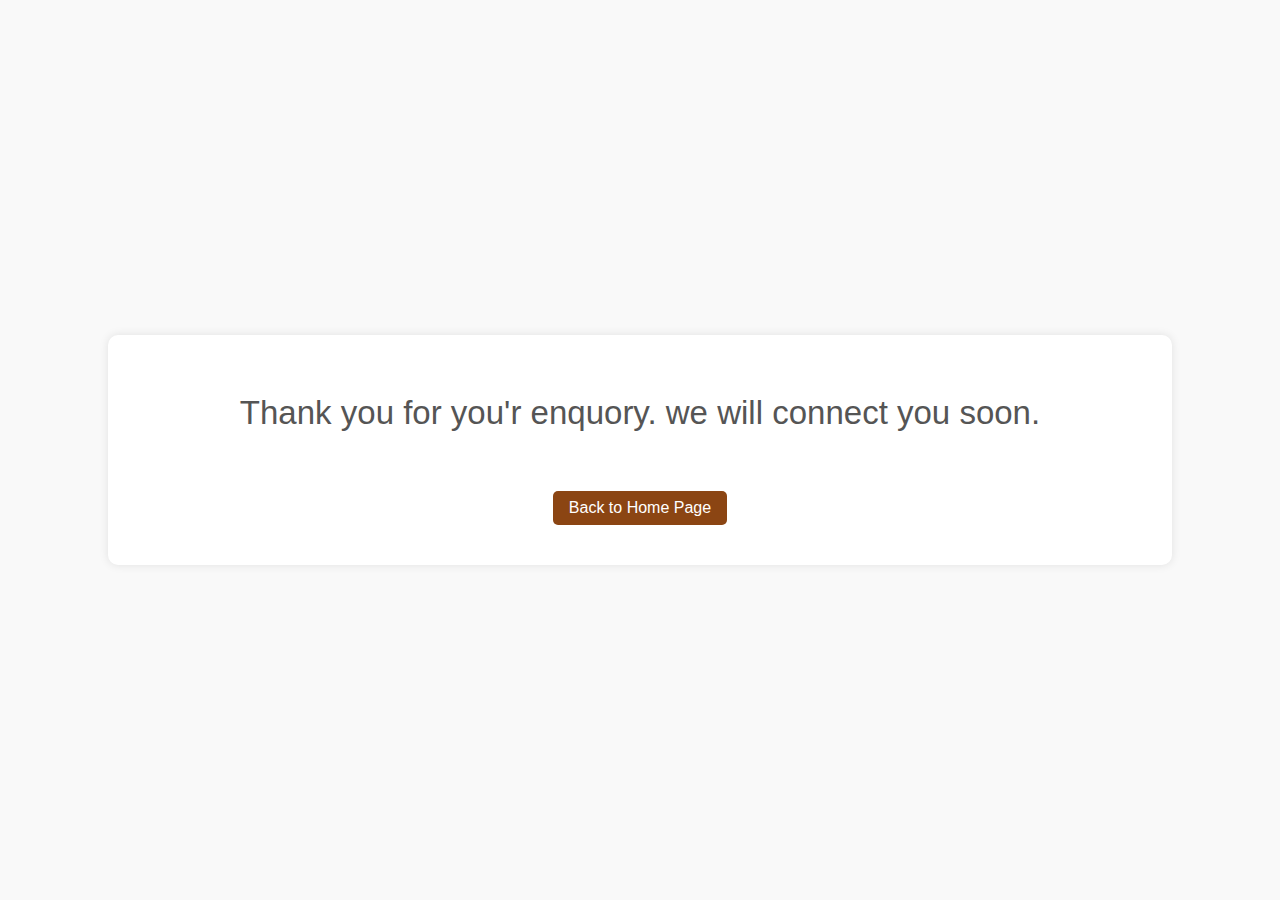
<file: thanks.html>
<!DOCTYPE html>
<html lang="en">
  <head>
    <meta charset="UTF-8" />
    <meta name="viewport" content="width=device-width, initial-scale=1.0" />
    <title>Thanksgiving Page</title>
    <style>
      body {
        font-family: Arial, sans-serif;
        margin: 0;
        padding: 0;
        background-color: #f9f9f9;
        display: flex;
        justify-content: center;
        align-items: center;
        height: 100vh;
      }

      .container {
        width: 80%;
        margin: 0 auto;
        padding: 20px;
        background-color: #fff;
        box-shadow: 0 0 10px rgba(0, 0, 0, 0.1);
        border-radius: 10px;
        align-items: center;
        text-align: center;
      }

      p {
        text-align: center;
        color: #555;
        font-size: 3cap;
        line-height: 1.5;
      }
      .back-button {
        display: inline-block;
        top: 0;
        left: 0;
        width: auto;
        flex: 1;
        margin: 20px auto;
        padding: 8px 16px;
        background-color: #8b4513;
        color: #fff;
        text-decoration: none;
        border: none;
        border-radius: 5px;
        cursor: pointer;
        align-items: center;
        justify-content: center;
      }
      .back-button:hover {
        background-color: blueviolet;
      }
    </style>
  </head>
  <body>
    <div class="container">
      <p>Thank you for you'r enquory. we will connect you soon.</p>
      <a href="index.html" class="back-button">Back to Home Page</a>
    </div>
  </body>
</html>
</file>
